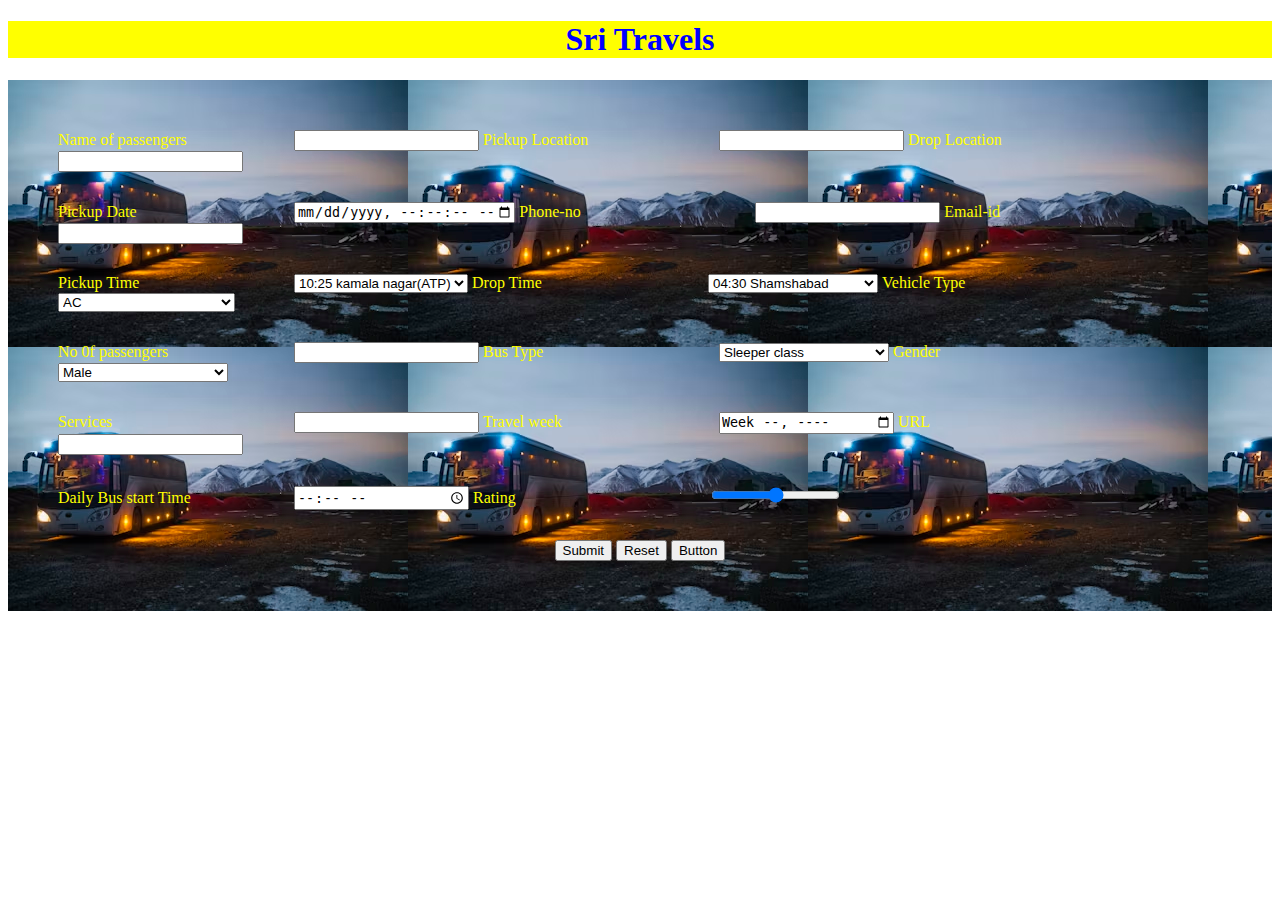
<file: d25 input types/index.html>
<!DOCTYPE html>
<html lang="en">
<head>
    <meta charset="UTF-8">
    <meta name="viewport" content="width=device-width, initial-scale=1.0">
    <title>Document</title>
    <link rel="stylesheet" href="style2.css"/>
</head>
<body>
    <!DOCTYPE html>
    <html lang="en">
    <head>
        <meta charset="UTF-8">
        <meta name="viewport" content="width=device-width, initial-scale=1.0">
        <title>Document</title>
        <link rel="stylesheet" href="style2.css"/>
    </head>
    <body>
        
        <h1 id="st">Sri Travels</h1>
    <form>
         <div> 
            <label for="Npinput" style="color:yellow">Name of passengers</label>
            <input id="Npinput"/>
            
        
            <label for="plinput" style="color:yellow">Pickup Location</label>
            <input id="plinput"/>
    
            <label for="dlinput" style="color:yellow">Drop Location</label>
            <input id="dlinput"/>
        </div>
        <div> 
            <label for="pdinput" style="color:yellow">Pickup Date</label>
            <input id="pdinput"
                   type="datetime-local"
                   min="2015-01-01T00:00"
                   max="2025-12-31T23:59"
                   step="2"/>
        
            <label for="Pninput" style="color:yellow">Phone-no</label>
             <input id="Pninput" type="number"/>
                 
            <label for="EIDinput" style="color:yellow">Email-id</label>
            <input id="EIDinput"/>
         </div>
         <div> 
            <label style="color:yellow">Pickup Time</label>
            <select>
            <option>10:25 kamala nagar(ATP)</option>
            <option>10:35 Thapovanam circle</option>
            <option>10:45 Garladinne bypass</option>
            <option>11:15 Pamidi bypass</option>
            <option>11:45 Gooty</option>
            <option>01:15 kurnool</option>
            </select>
            
            <label style="color:yellow">Drop Time</label>
            <select id="droptime">
            <option>04:30 Shamshabad</option>
            <option>05:00 Gachibowli</option>
            <option>05:05 Gachibowli  orr</option>
            <option>05:10 kondapur</option>
            <option>05:15 Miyapur</option>
            <option>05:20 Nizampet</option>
            <option>05:30 KPHB</option>
            <option>05:40 Kukatpally </option>
            <option>06:00 S.R Nagar </option>
            <option>06:10 Ameerpet </option>
            <option>06:20 Kachiguda </option>
            </select>
    
            <label style="color:yellow">Vehicle Type</label>
            <select id="vt">
            <option>AC</option>
            <option>NON-AC</option>
            </select>
        </div>
    
        <div>
            <label for="Nopinput" style="color:yellow">No 0f passengers</label>
            <input id="Nopinput"/>
    
            <label style="color:yellow">Bus Type</label>
            <select id="bustype">
            <option>Sleeper class </option>
            <option>Semi-sleeper class</option>
            </select>
    
            <label style="color:yellow">Gender</label>
            <select id="gen">
            <option>Male </option>
            <option>Female</option>
            </select>
        </div>
    
    <div> 
           <label style="color:yellow">Services</label>
           <input list="services"/>
           <datalist id="services">
           <option value="ATP to HYD"></option>
           <option value="Bza to HYD"></option>
           <option value="Hyd to Goa"></option>
           <option value="Hyd to Shridi"></option>
           <option value="Bng to Mumbai"></option>
           <option value="Pune to Mumbai"></option>
           <option value="Bng to Chennai"></option>
           <option value="Bng to Tirupati"></option>
           <option value="Hyd to Guntur"></option>
        </datalist> 
        
        <label  style="color:yellow">Travel week</label>
        <input id="tw" type="week"/>

        
        <label  style="color:yellow">URL</label>
        <input type="url"/>
    </div>
    
    <div>
        <label style="color:yellow">Daily Bus start Time</label>
        <input id="busstart" type="time"/>

        <label style="color:yellow">Rating</label>
        <input type="range"/>
    </div>
        <div class="buttondiv">
            <button type="submit">Submit</button>
            <button type="reset">Reset</button>
            <button type="button">Button</button>
        </div>
    
    </form>
    </body>
    </html> 
    
</body>
</html>
</file>
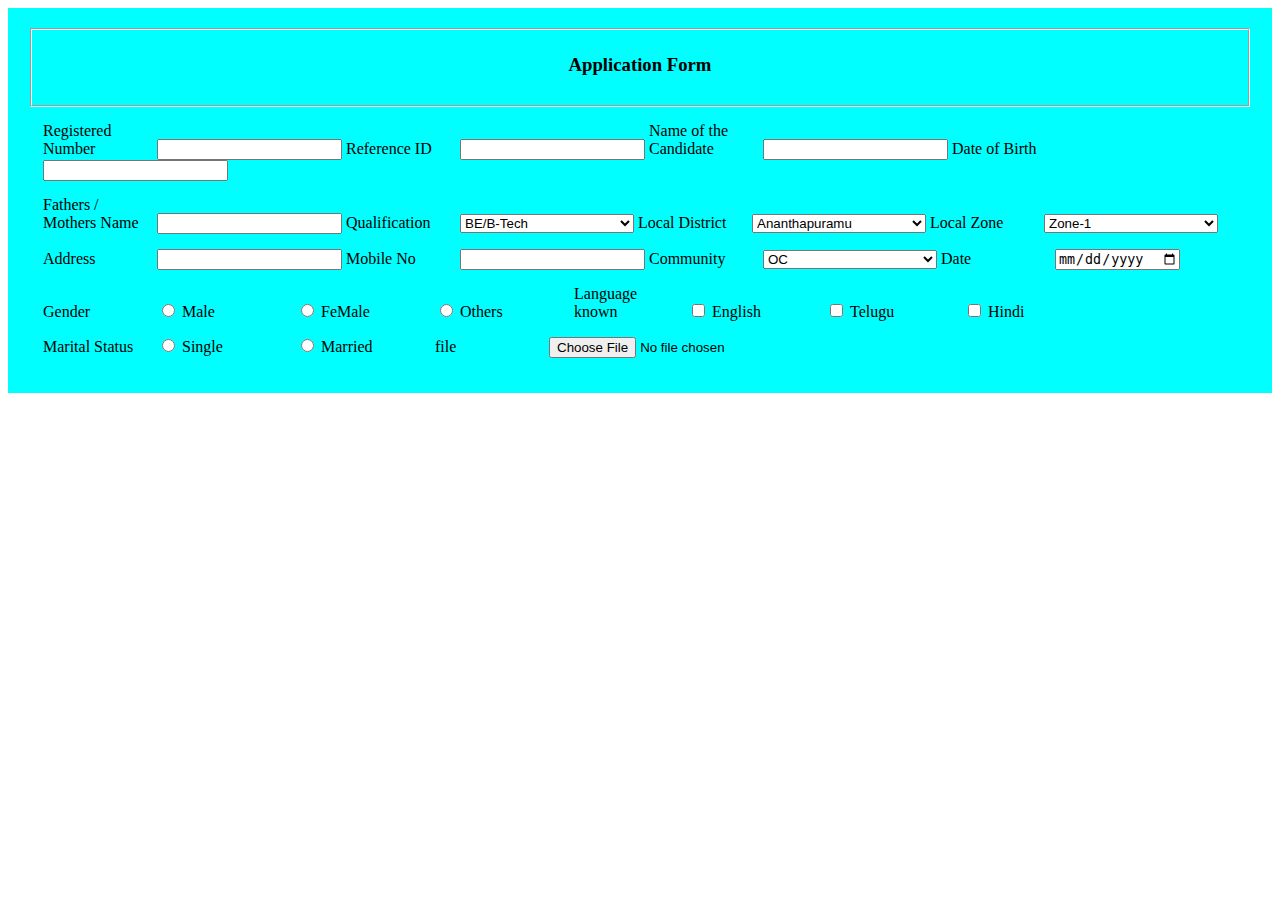
<file: d25 input types/page.html>
<!DOCTYPE html>
<html lang="en">
<head>
    <meta charset="UTF-8">
    <meta name="viewport" content="width=device-width, initial-scale=1.0">
    <title>Document</title>
    <link rel="stylesheet" href="style.css"/>
</head>
<body>

<form>  
<fieldset>   
     <h3 id="af">Application Form</h3>
</fieldset>
 <div> 
    <label for="RNinput">Registered Number</label>
    <input id="RNinput"/>
 
    <label for="RIinput">Reference ID</label>
    <input id="RIinput"/>
 
    <label for="Nameinput">Name of the Candidate</label>
    <input id="Nameinput"/>

    <label for="DOBinput">Date of Birth</label>
    <input id="DOBinput"/>

</div>

<div> 
    <label for="FMinput">Fathers / Mothers Name</label>
    <input id="FMinput"/>
 
    <label for="Quainput">Qualification</label>
    <select id="Qua">
        <option>BE/B-Tech</option>
        <option>B.Sc</option>
        <option>Agriculture</option>
        <option>M.Phrma</option>
        <option>M.B.A</option>
        <option>M.C.A</option>
    </select>

    <label for="LDinput">Local District</label>
    <select id="LD"> 
        <option>Ananthapuramu</option>
        <option>Kurnool</option>
        <option>Kadapa</option>
        <option>Chittor</option>
        <option>Tirupati</option>
        <option>Nellore</option>
        <option>Vijayawada</option>
        <option>Guntur</option>
        <option>Kakinada</option>
        <option>Vizag</option>
        <option>E.Godavari</option>
        <option>W.Godavari</option>
        <option>Srikakulam</option>
    </select>
   
    <label for="LZinput">Local Zone</label>
    <select id="LZ">
        <option>Zone-1</option>
        <option>Zone-2</option>
        <option>Zone-3</option>
        <option>Zone-4</option>
    </select>
</div>

 <div>
    <label for="addressinput">Address </label>
    <input id="addressinput"/>
 
    <label for="MNinput">Mobile No</label>
    <input id="MNinput" type="number"/>

    <label for="Communityinput">Community</label>
    <select id="Community">
        <option>OC</option>
        <option>BC</option>
        <option>BC-A</option>
        <option>BC-B</option>
        <option>SC</option>
        <option>ST</option>
    </select>

    <label for="DTinput">Date</label>
    <input id="DTinput"  type="date"/>
</div>

<div>
    <label>Gender</label>
    <input type="radio" name="gender"/>
    <label>Male</label>
    <input type="radio" name="gender"/>
    <label>FeMale</label>
    <input type="radio" name="gender"/>
    <label>Others</label>

    <label>Language known</label>
    <input type="checkbox"/>
    <label>English</label>
    <input type="checkbox"/>
    <label>Telugu</label>
    <input type="checkbox"/>
    <label>Hindi</label>
    
</div>
<div> 
    <label>Marital Status</label>
    <input type="radio" name="ms"/>
    <label>Single</label>
    <input type="radio" name="ms"/>
    <label>Married</label>

    <label>file</label>
    <input type="file"/>
</div>

</form>
</body>
</html>
</file>
<file: d25 input types/style2.css>
form label{
    display: inline-block;
    width: 232px;
}

form div{
    margin: 30px;
    
}

form{
    background-image: url(./images/bus.avif);
    background-repeat: repeat;
    display: inline-block;
    padding: 20px;
}
#st{
    text-align: center;
    background-color: yellow;
    color: blue;
}

.buttondiv{
    text-align: center;
}
#busstart{
    width: 170px;
}
#gen{
    width: 170px;
}
#bustype{
    width: 170px;
}
#droptime{
    width: 170px;
}
#vt{
    width: 177px;
}
#tw{
    width: 170px;
}
</file>
<file: d25 input types/style.css>
form label{
    display: inline-block;
    width: 110px;
}

form div{
    margin: 15px;
}

form{
    background-color: aqua;
    display: inline-block;
    padding: 20px;
}
#LD{
    width: 174px;
}
#LZ{
    width: 174px;
}

#Qua{
    width: 174px;
}
#Community{
    width: 174px;
}

#af{
    text-align: center;
    
}
</file>
